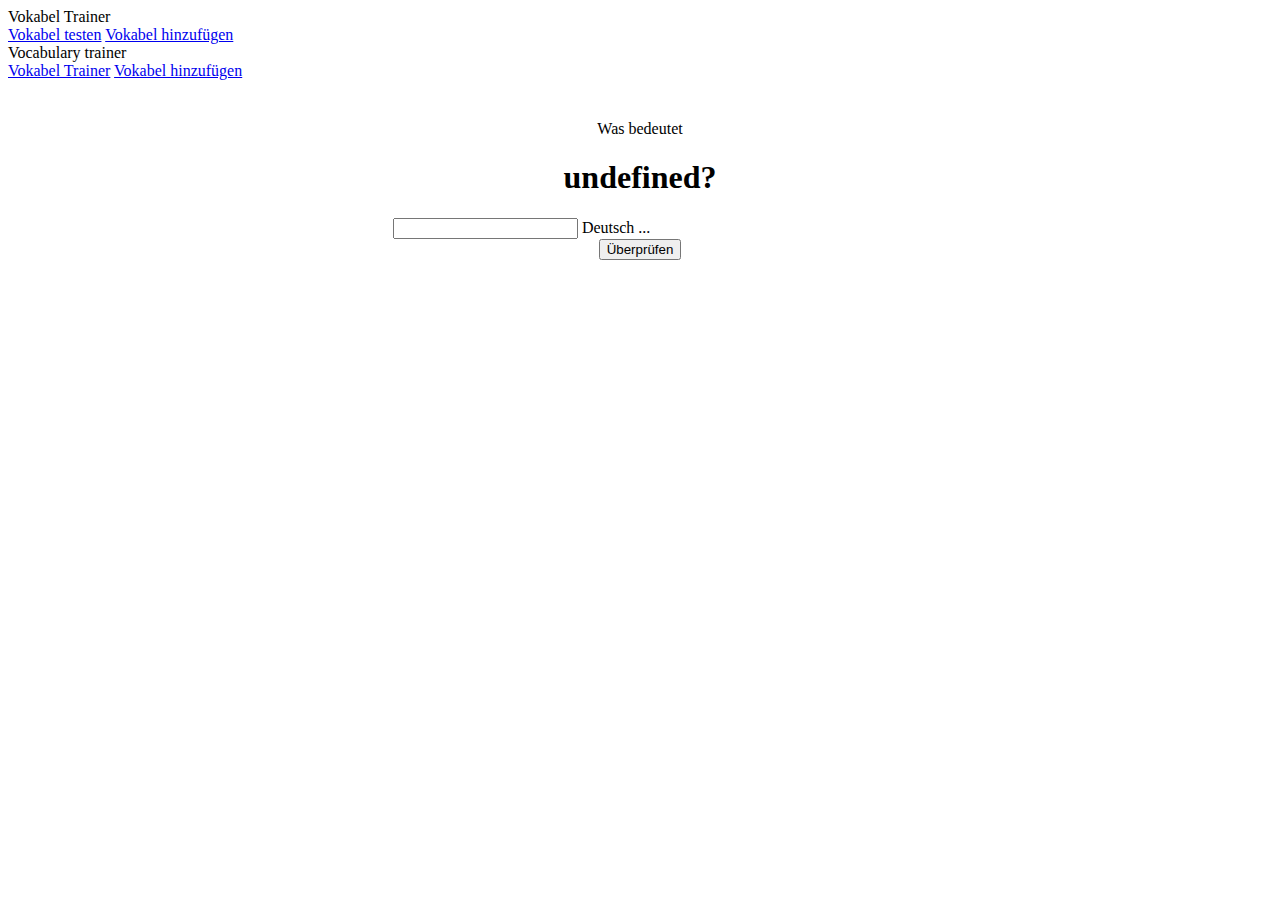
<file: index.html>
<!DOCTYPE html>
<html lang="en">
<head>
    <meta charset="UTF-8">
    <meta http-equiv="X-UA-Compatible" content="IE=edge">
    <meta name="viewport" content="width=device-width, initial-scale=1.0">
    <title>Vocabulary Trainer</title>
    <link rel="stylesheet" href="https://fonts.googleapis.com/icon?family=Material+Icons">
    <link rel="stylesheet" href="https://code.getmdl.io/1.3.0/material.indigo-pink.min.css">
    <link rel="stylesheet" href="styles.css">
    <script defer src="https://code.getmdl.io/1.3.0/material.min.js"></script>
    <script src="script.js"></script>
</head>
<body onload="nextVocabulary()">
  <!-- Always shows a header, even in smaller screens. -->
<div class="mdl-layout mdl-js-layout mdl-layout--fixed-header">
  <header class="mdl-layout__header">
    <div class="mdl-layout__header-row">
      <!-- Title -->
      <span class="mdl-layout-title">Vokabel Trainer</span>
      <!-- Add spacer, to align navigation to the right -->
      <div class="mdl-layout-spacer"></div>
      <!-- Navigation. We hide it in small screens. -->
      <nav class="mdl-navigation mdl-layout--large-screen-only">
        <a class="mdl-navigation__link" href="index.html">Vokabel testen</a>
        <a class="mdl-navigation__link" href="add.html">Vokabel hinzufügen</a>
        
      </nav>
    </div>
  </header>
  <div class="mdl-layout__drawer">
    <span class="mdl-layout-title">Vocabulary trainer</span>
    <nav class="mdl-navigation">
      <a class="mdl-navigation__link" href="index.html">Vokabel Trainer</a>
      <a class="mdl-navigation__link" href="add.html">Vokabel hinzufügen</a>
    </nav>
  </div>
  
  <main class="mdl-layout__content">
    <div class="page-content">Was bedeutet <h1 id="word"></h1>

      <form onsubmit="check(); return false;">
        <div class="mdl-textfield mdl-js-textfield">
          <input required class="mdl-textfield__input" type="text" id="germanText" />
          <label class="mdl-textfield__label" for="germanText">Deutsch ...</label>
        </div>  
                         
        <button class="mdl-button mdl-js-button mdl-button--raised mdl-button--colored">
          Überprüfen
        </button>
      </form>

      <h2 id="text"></h2>
      
    </div>
  </main>
</div>
</body>
</html>
</file>
<file: styles.css>
.page-content {
  padding: 40px;
  text-align: center;
}

.mdl-textfield {
  width: 80%;
}

.mdl-button {
  display: block;
  margin-left: auto;
  margin-right: auto;
}
</file>
